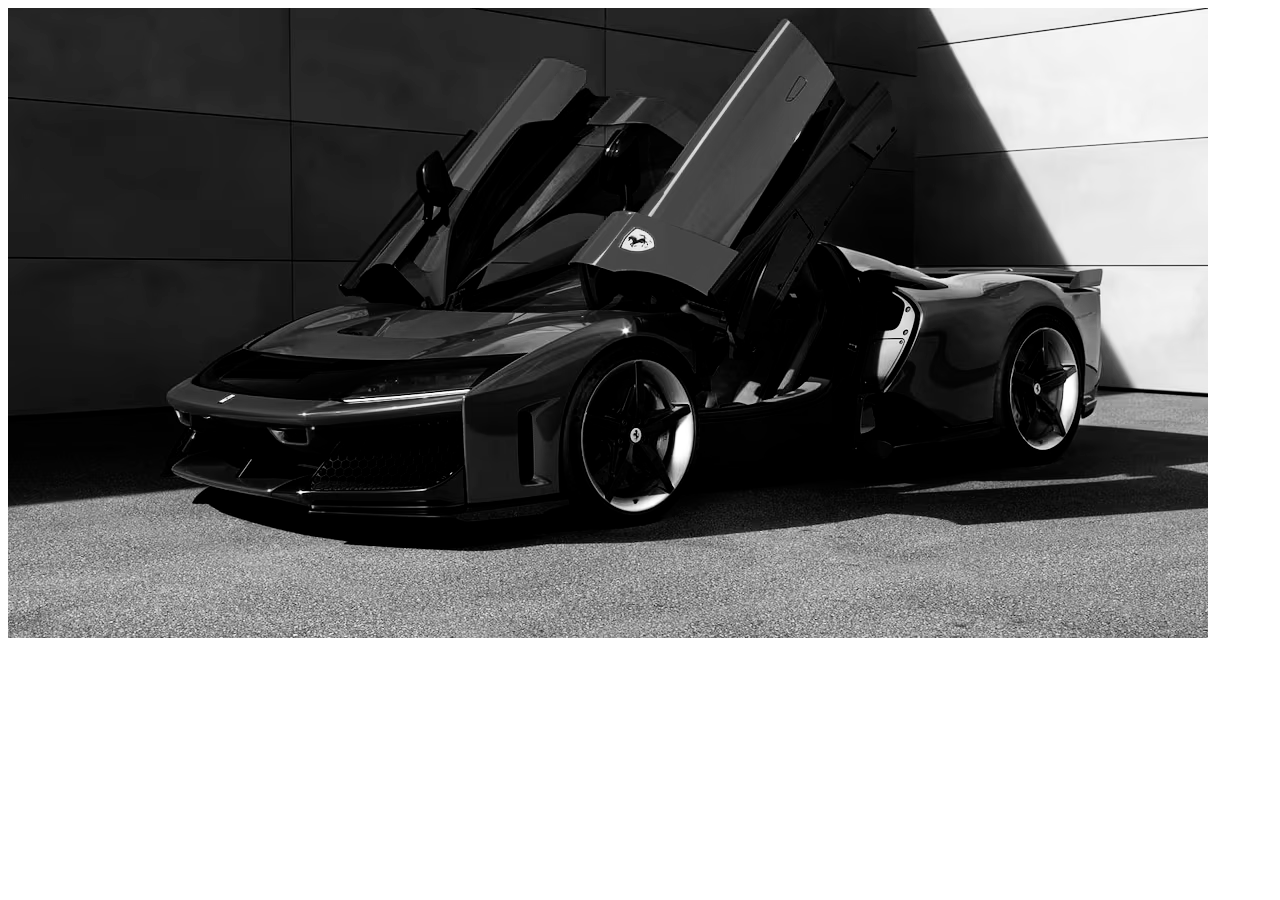
<file: index.html>
<!DOCTYPE html>
<html lang="en">
<head>
    <meta charset="UTF-8">
    <meta name="viewport" content="width=device-width, initial-scale=1.0">
    <title>Document</title>
   
</head>
<body>
    <picture>
        <source media="(min-width:650px)" srcset="/images/carro2.png">
        <source media="(min-width:450px)" srcset="/images/carro3.png">
        <img src="/images/carro1.png" alt="carro1">
    </picture>
</body>
</html>
</file>
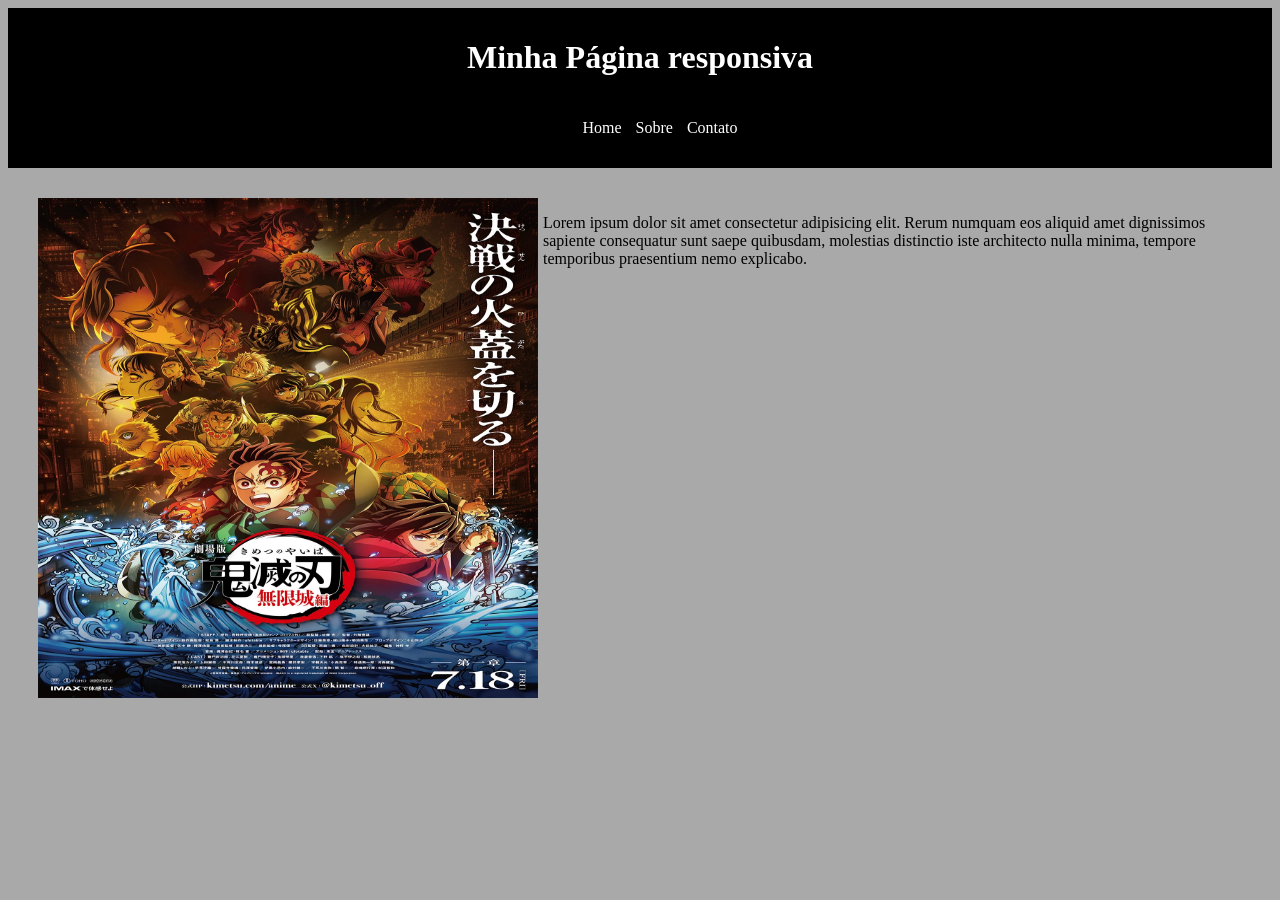
<file: exercicioresp.html>
<!DOCTYPE html>
<html lang="en">

<head>
    <meta charset="UTF-8">
    <meta name="viewport" content="width=device-width, initial-scale=1.0">
    <title>Document</title>
    <link rel="stylesheet" href="exercicio.css">
</head>

<body>
    <header class="container">
        <h1>Minha Página responsiva</h1>
        <nav class="lista">
            <ul>
                <a href="https://www.google.com/" target="_blank">
                    <li>Home</li>
                </a>
                <a href="https://www.google.com/" target="_blank">
                    <li>Sobre</li>
                </a>
                <a href="https://www.google.com/" target="_blank">
                    <li>Contato</li>
                </a>
            </ul>
        </nav>
    </header>
        <section class="conteudo">
            <div class="imagem">
                <img src="/images/Infinity_Castle_Trilogy_Key_Visual_3.webp" alt="">
            </div>
            <div>
                <p>Lorem ipsum dolor sit amet consectetur adipisicing elit. Rerum numquam eos aliquid amet dignissimos
                    sapiente consequatur sunt saepe quibusdam,
                    molestias distinctio iste architecto nulla minima, tempore temporibus praesentium nemo explicabo.
                </p>
            </div>
        </section>
   
</body>

</html>
</file>
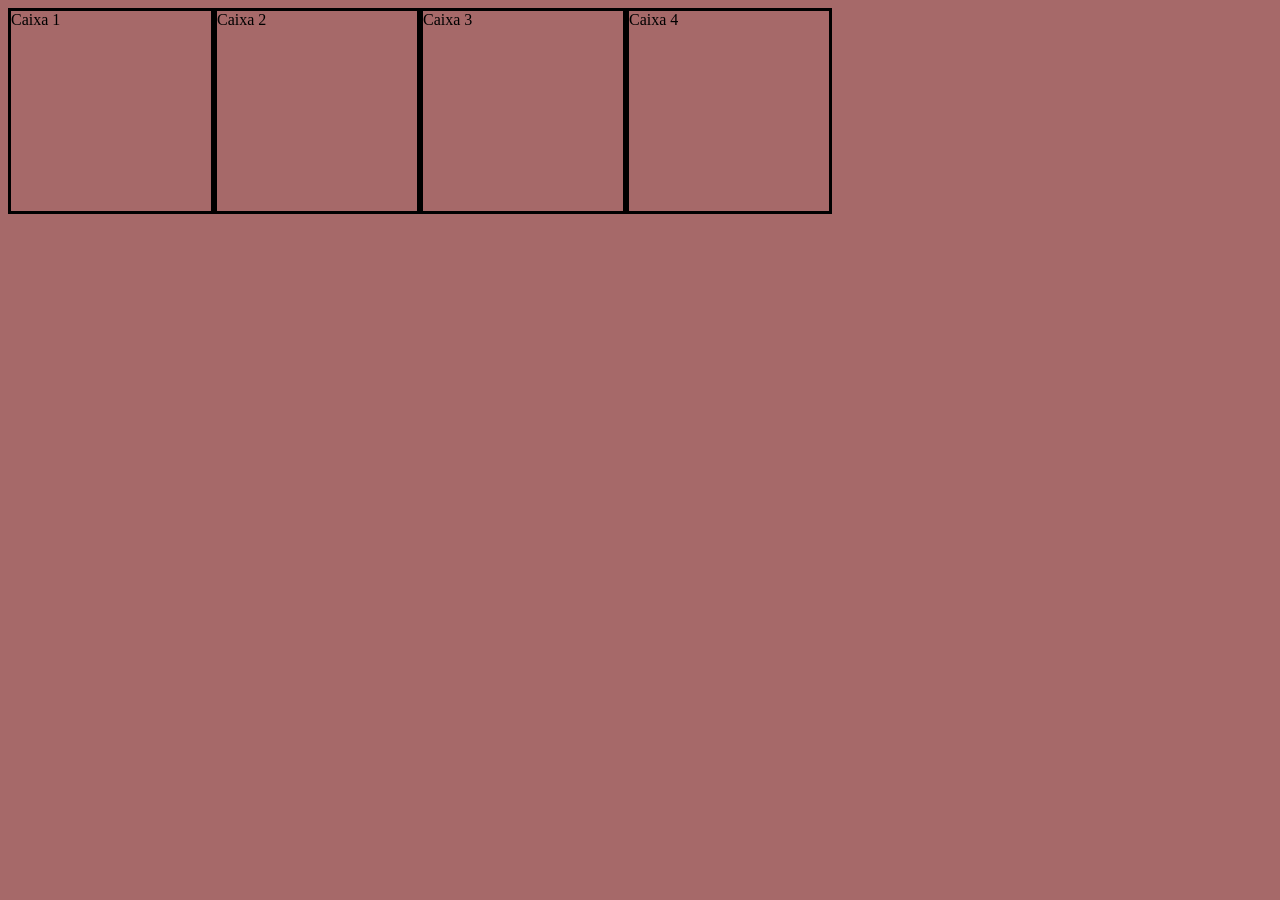
<file: orientacao.html>
<!DOCTYPE html>
<html lang="en">
<head>
    <meta charset="UTF-8">
    <meta name="viewport" content="width=device-width, initial-scale=1.0">
    <title>Document</title>
    <link rel="stylesheet" href="orientacao.css">
</head>
<body>
    <div>Caixa 1</div>
    <div>Caixa 2</div>
    <div>Caixa 3</div>
    <div>Caixa 4</div>
</body>
</html>
</file>
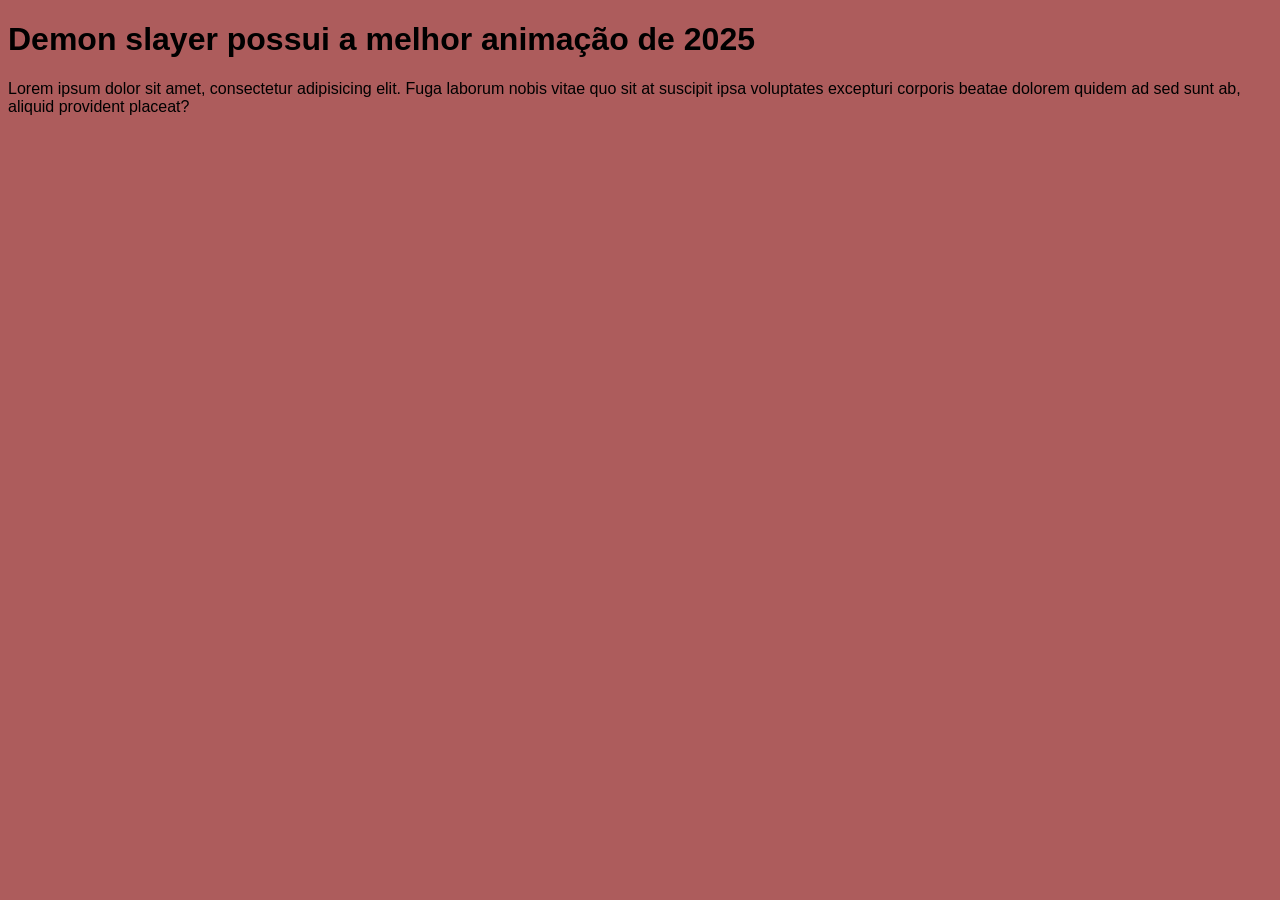
<file: responsividade.html>
<!DOCTYPE html>
<html lang="en">
<head>
    <meta charset="UTF-8">
    <meta name="viewport" content="width=device-width, initial-scale=1.0">
    <title>Document</title>
    <link rel="stylesheet" href="style.css">
</head>
<style> 
@import url('https://fonts.cdnfonts.com/css/valorant'); 
</style>
<body>
    <h1>Demon slayer possui a melhor animação de 2025</h1>
    <p>Lorem ipsum dolor sit amet, consectetur adipisicing elit. Fuga 
        laborum nobis vitae quo sit at suscipit ipsa voluptates excepturi corporis beatae dolorem quidem ad sed sunt ab, 
        aliquid provident placeat?</p>
</body>
</html>
</file>
<file: exercicio.css>
body{
    background-color: darkgray;
    
}
.container{
    background-color: black;
    color: white;
    padding: 10px;
    
}
header h1{
    font-weight: bold;
    display: flex;
    justify-content: center;
   
}

.lista{

    display: flex;
    justify-content: center;
    
}

.lista li{
    
    align-items: center;
    display: inline-block;
    margin: 5px;
    color: white;
    text-decoration: none;
    
}

.lista a{
    text-decoration: none;
}

.lista a :hover{
    color: gold;
}

section{
    display: flex;
    margin: 30px;
    
}


section p{
    margin-left: 5px;
   
}

.imagem{
    display: flex;
    justify-content: center;
    
}

section img{
    display: flex;
    justify-content: center;
    width: 500px;
    height: 500px;
}





@media(max-width:600px){
body{

}

.container{
    background-color: black;
    color: white;
   
    
    

}
.conteudo{
    display: flex;
    flex-direction: column;
}
.lista li{
    
    text-decoration: none;
    display: flex;
    justify-content: center;
    flex-direction: column;
   
}


section  img {
    
    margin:30px;
    width: 500px;
    height: 500px;

}
}
</file>
<file: orientacao.css>
body{
    background-color: rgba(143, 65, 65, 0.788);
    display: flex;
}

div{
    width: 200px;
    height: 200px;
    border: 3px solid black;
    
}

@media(orientation: landskape) {
    body{
    flex-direction: row;
    }
}
@media(orientation: portrait) {
    body{
    flex-direction: column;
    }
}
</file>
<file: style.css>
body{
    background-color: rgba(165, 76, 76, 0.911);
    font-family: 'VALORANT', sans-serif;
}
@import url('https://fonts.cdnfonts.com/css/valorant');
@media(max-width:600px){
    body{
        background-color: rgba(70, 88, 168, 0.897);
    }
    h1{
        font-size: 50px;
    }
    
}
@media(max-width:300px){
    body{
        background-color: rgba(122, 38, 133, 0.897);
    }
    h1{
        font-size: 30px;
    }
   
}
</file>
